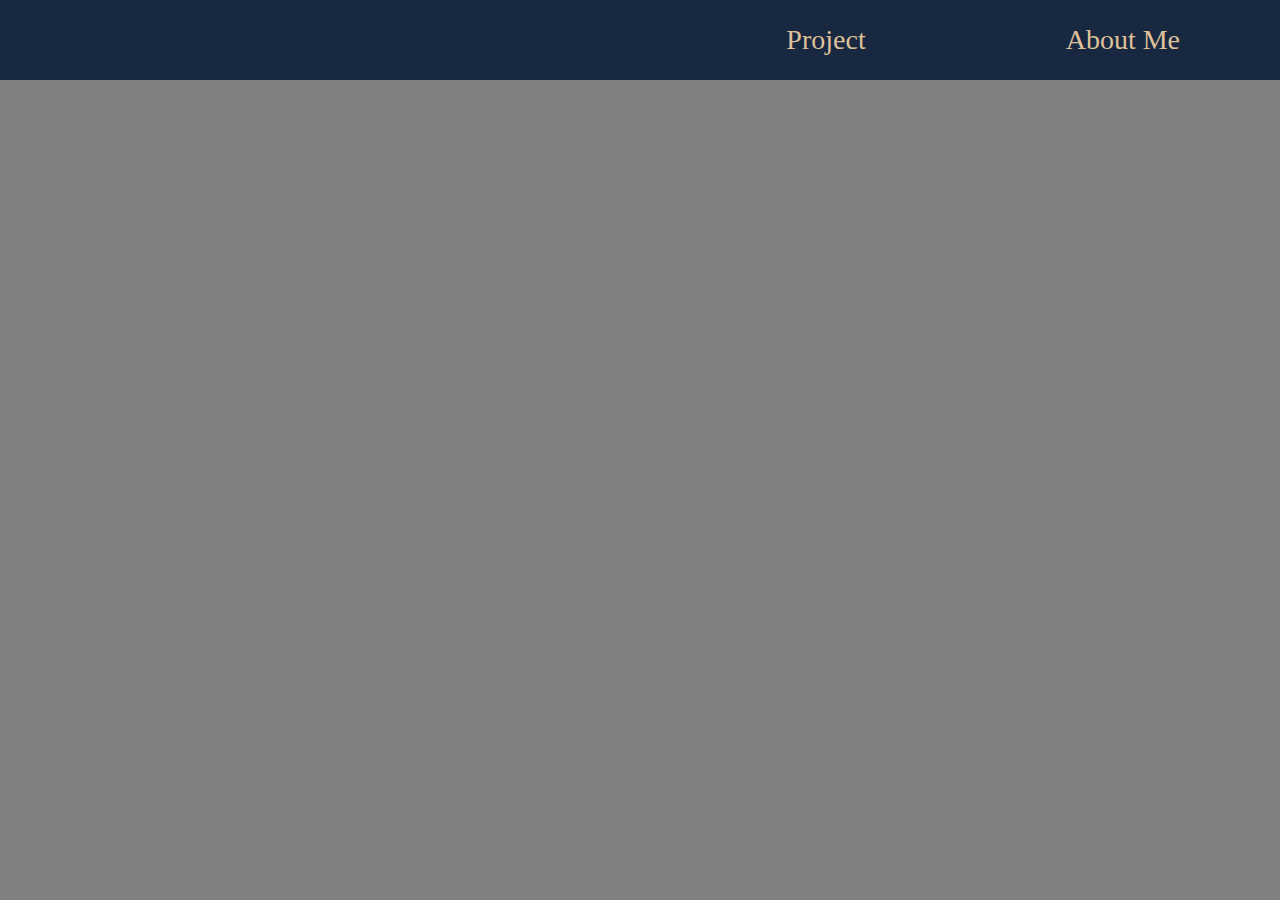
<file: www/index.html>
<!DOCTYPE html>
<html lang="en">
	<head>
		<title> </title>
		<meta charset="UTF-8"/>
		<link rel="stylesheet" type="text/css" href="../Src2/CSS/Main-style2.css"/>
	</head>
	<body>
		<div class="header">
		<h1 class="main"> </h1>
		<ul class="nav">
						<a href="counter.html"><li>Project</li></a>
						<a href="about_me.html"><li>About Me</li></a>
					</ul>
					
			<div class="in_header">
				
			</div>
		</div>
		
	
		
		
		
	</body>
	
	
	
	
	
	
	
	
	
</html>
</file>
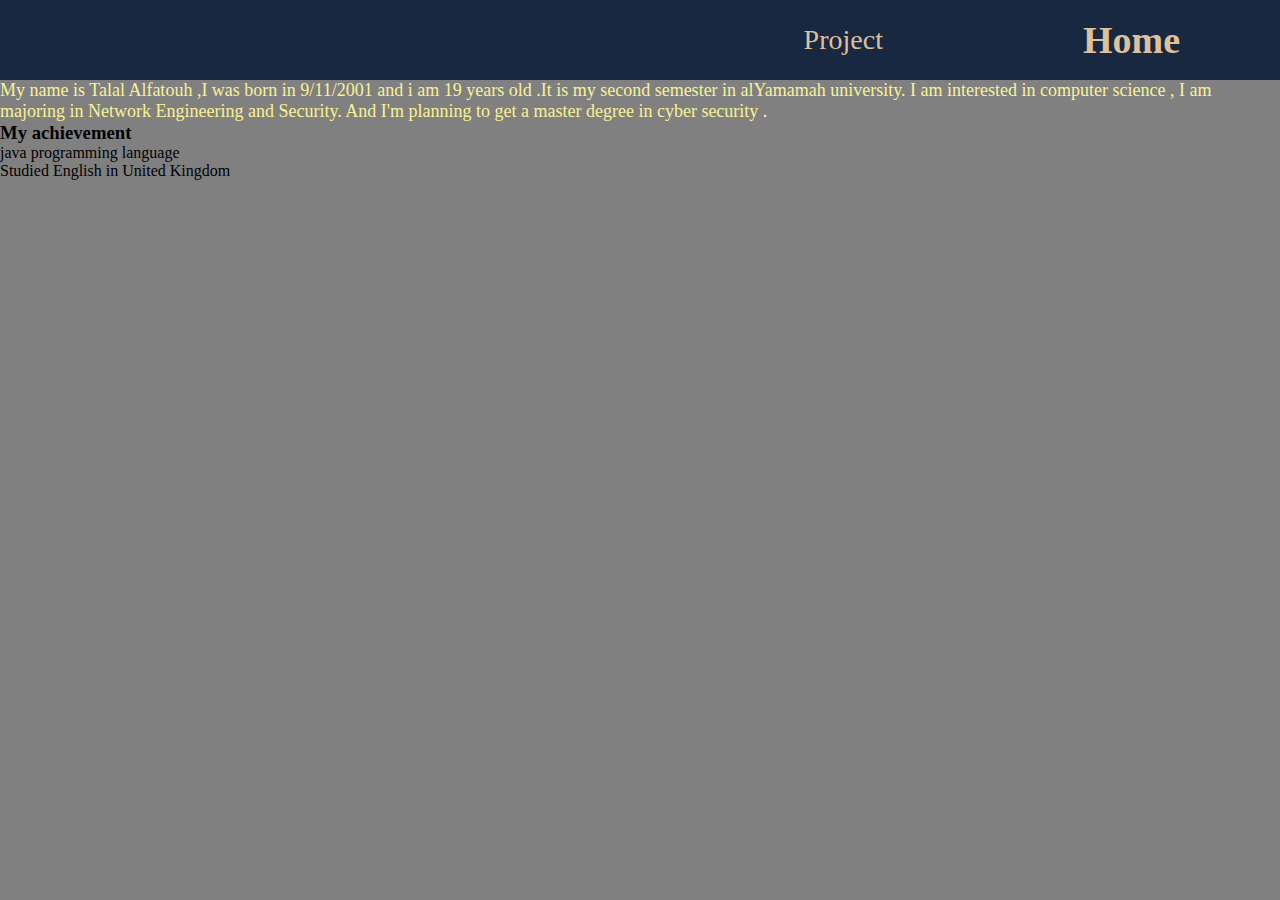
<file: www/about_me.html>
<DOCTYPE html>
<html>
	<head>
	<meta charset="UTF-8"/>
		<link rel="stylesheet" type="text/css" href="../Src2/CSS/Main-style2.css"/>
	</head>
   <body>
   		<div class="header">
			
					<ul class="nav">
						<a href="counter.html"><li>Project</li></a>
						<a href="index.html"><h1 class="home"> Home </h1></a>
					</ul>
			</div>
		
		
        
     <p class="para"> My name is Talal Alfatouh ,I was born in 9/11/2001 and i am 19 years old .It is my second semester in alYamamah university. I am interested in computer science , I am majoring in 	
Network Engineering and Security. And I'm planning to get a master degree in cyber security .


</p>

<h3> My achievement</h2>

   <ul>
         <li>java programming language</li>
          <li> Studied English in United Kingdom</li>
       </body>
</html>
</file>
<file: Src2/CSS/Main-style2.css>
body{
	
	background-color: #808080
}
*{
	margin:0;
	padding:0;
	list-style: none;
	text-decoration: none;
}

p{
	color: #101010;
	font-size:18px;	
}

	

.header{
	width: 100%;
	height: 80px;
	display: block;
	background-color: #192841;
}
 
 
	
	.my_name{
	height: 100% ;
		display: table;
		float: left;
	}
	
	h1{
		color: #DEC19B;
		height: 90%;
		display: table-cell;
		vertical-align: middle;
		font-size:38px;
		text-align: left;
	}
	
	.nav{
		float: right;
		height: 100%;
	}
	
	.nav a{
		height: 100% ;
		display: table;
		float: left;
		padding: 0px 100px;
	}
	
	.nav a li{
		display: table-cell;
		vertical-align: middle;
		height: 100%;
		color: #DEC19B;
		font-size: 28px;
		
	}
	
	h2{
	font-weight: bold;
    font-size: 5rem;
    color:#f9f295;
	}
	

 
.counter{
	 
	display: flex;
	align-items: center;
	flex-direction: column;
	justify-content: space-around;
	color:#f9f295;
	background-repeat: no-repeat;
	
}
	
.countdown {
	display: flex;
	justify-content: space-around;
	
	
	width:100%;
}
	

	
	
.header{
	width: 100%;
	height: 80px;
	display: block;
	background-color: #192841;
}
 
 
	
	.my_name{
	height: 100% ;
		display: table;
		float: left;
	}
	

p{
	color:#f9f295;
	}
.day,
.hour,
.minute,
.second{
	font-size: 3rem;

}
.rio{
	height: 500px;
	width:100%;
	size:50%;
}
.nav{
		float: right;
		height: 100%;
	}
	
	.nav a{
		height: 100% ;
		display: table;
		float: left;
		padding: 0px 100px;
	}
	
	.nav a li{
		display: table-cell;
		vertical-align: middle;
		height: 100%;
		color: #DEC19B;
		font-size: 28px;
		
	}
</file>
